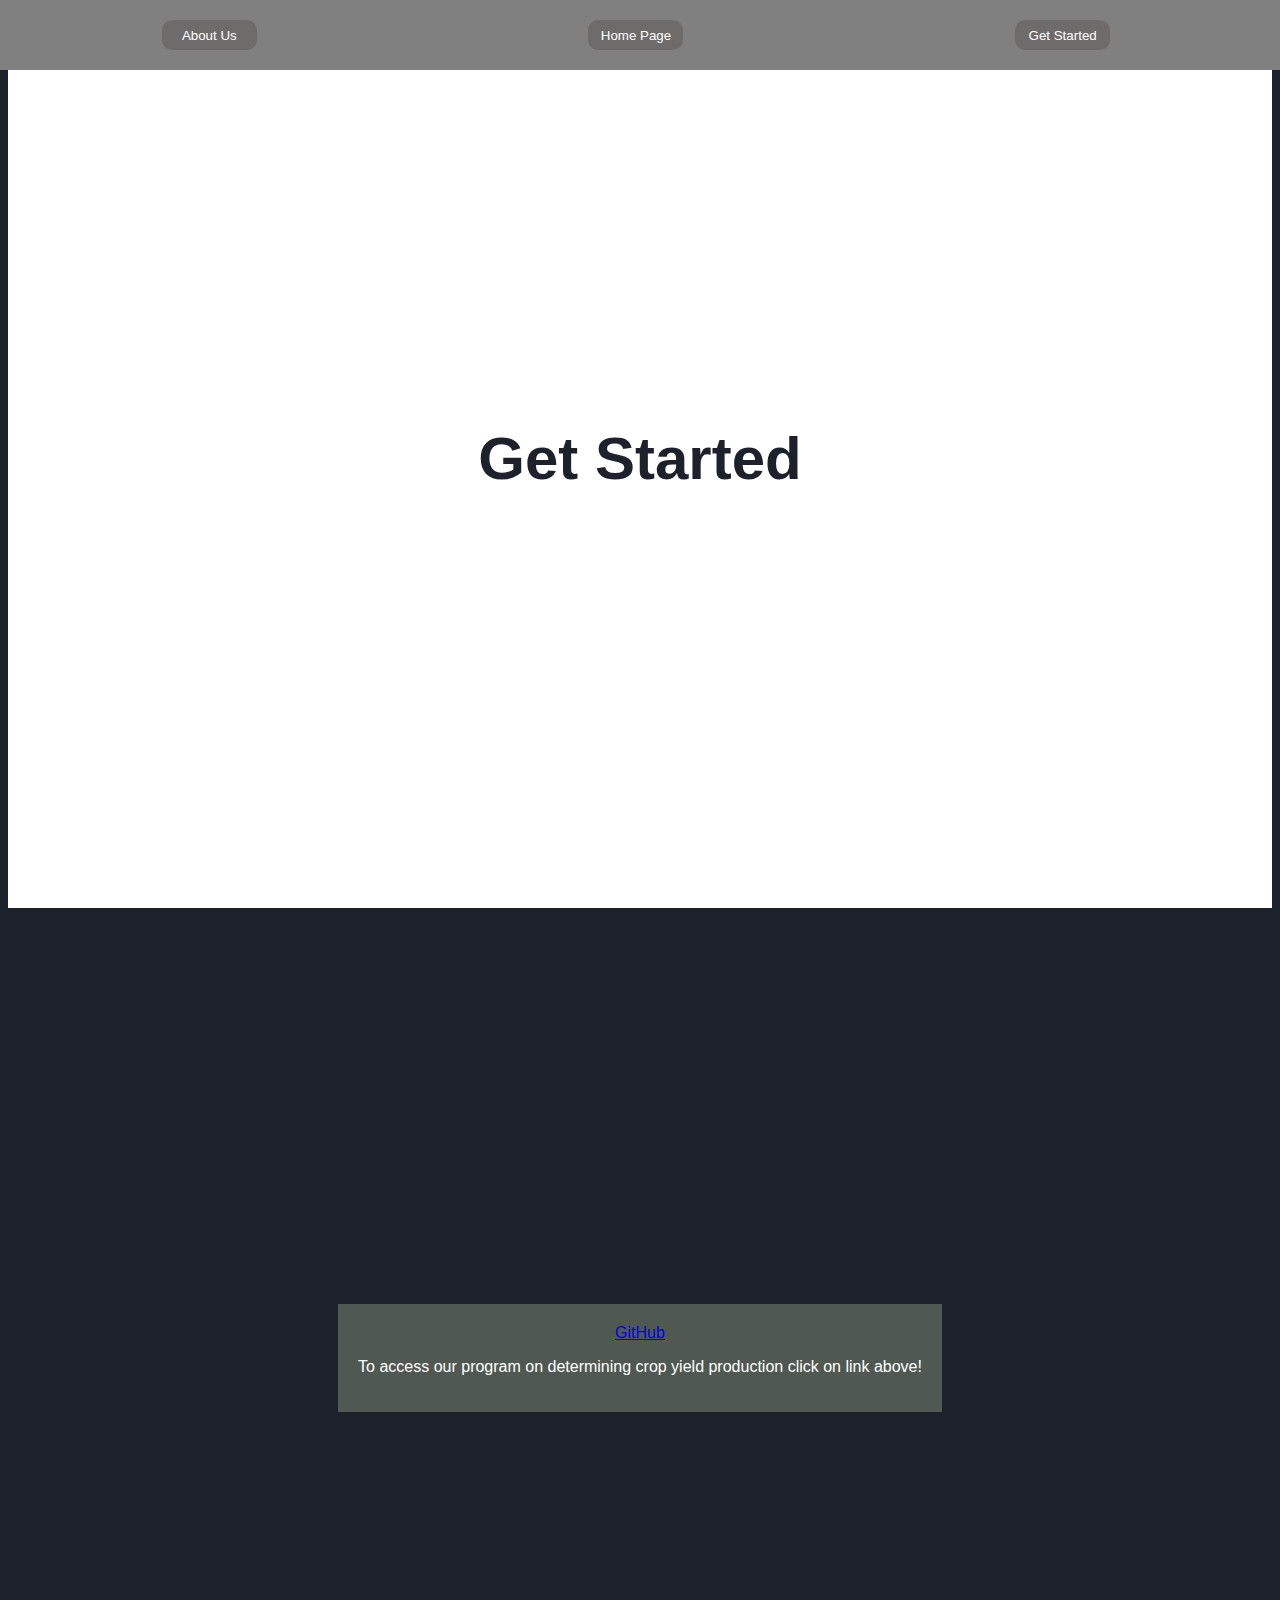
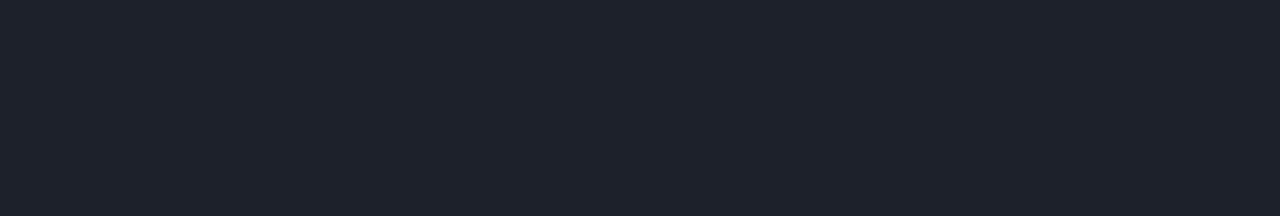
<file: Getstarted.html>
<!DOCTYPE html>
<html lang="en">
<head>
    <meta charset="UTF-8">
    <meta name="viewport" content="width=device-width, initial-scale=1.0">
    <title>Crop Yield Production</title>
    <link rel="stylesheet" href="getstarted.css">

</head>
<body>
      <div class="header">
        <a href="About.html">
        <button href="about-us" class="about-us">About Us</button>
        </a>
  
        <a href="website hacks.html">
            <button href="home-page" class="home-page">Home Page</button>
          </a>
          
        <a href="Getstarted.html">
        <button href="get-started" class="get-started">Get Started</button>
        </a>
      </div>

  <section>
    <h1>Get Started</h1>
  </section>
  <section>
      <div class="cards">
        <div class="text-card">
          <a href="https://github.com/kushalmamidala/hackmerced.git/" target="_blank">GitHub</a>
          <p>To access our program on determining crop yield production click on link above!</p>
        </div>
        </div>
        </div>
      </div>
    </div>
  </section>

  <script type="text/javascript">
    window.addEventListener('scroll', reveal);

    function reveal (){
      var reveals = document.querySelectorAll('.reveal');

      for(var i = 0; i < reveals.length; i++){

        var windowheight = window.innerHeight;
        var revealtop = reveals[i].getBoundingClient().top;
        var revealpoint = 150;

        if(revealtop < windowheight - revealpoint){
          reveals[i].classList.add('active');
        }
        else{
          reveals[i].classList.add('active');

        }

      }


    }
    </script>


</body>
</html>
</file>
<file: getstarted.css>
@import url('https://fonts.googleapis/com/css2?family=Poppins:wght@100;200;300;400;500;600;700;800;900&display=swap');

*{
  margin: 100;
  padding: 0;
  box-sizing: border-box;
  font-family: "Poppins", sans-serif;
}

body{
  background:#1D212B;
}

section{
  min-height: 100vh;
  display: flex;
  justify-content: center;
  align-items: center;
}

section:nth-child(1){
  color: #fff;
}

section:nth-child(2){
  color: #1D212B;
  background: #fff;
}

section:nth-child(3){
  color: #fff;
}

section:nth-child(4){
  color: #1D212B;
  background: #fff;
}

section .container{
  margin: 100px
}


section h1{
  font-size: 60px;
}
section h2{
  font-size: 40px;
  text-align: center;
  text-transform: uppercase;
}

section .cards{
  display: flex;
}

section .cards .text-card{
  background: #4F5951;
  margin: 20px;
  padding: 20px;
}

section .cards .text-card h3{
  font-size: 30px;
  text-align: center;
  text-transform: uppercase;
  margin-bottom: 10px;
}

@media (max-width: 900px){
  section h1{
    font-size: 40px;
  }

  section .cards{
    flex-direction: column;
  }
}

.reveal{
  position: relative;
  transform: translateY(150px);
  opacity: 0;
  transition: all 3s ease-in;
}

.reveal.active{
  transform: translateY(0px);
  opacity: 1;
}

.header {
  background-color: gray;
  position: absolute;
  top: 0;
  left: 0;
  width: 100%;
  height: 70px;
  display: flex;
  justify-content: space-around;
  align-items: center;
  z-index: 1000;
  font-size: 20px;
  font-family: 'Times New Roman', Times, serif;
  }

  .about-us {
  background-color:rgb(68, 59, 59, 0.307);
color: white;
border: none;
height: 30px;
width: 95px;
border-radius: 2px;
cursor: pointer;
margin-right: 8px;
transition: opacity 0.15s;
transition-property: transform;    
transition-duration: 0.3s;     
transition-timing-function: ease;         
transition-delay: 0s;
border-radius: 10px;
border: none
  }

  .about-us:hover {
opacity: 0.8;
transform: translateY(-2.5px);
  }

  .about-us:active {
opacity: 0.5;
  }


  
  .home-page {
  background-color:rgb(68, 59, 59, 0.307);
color: white;
border: none;
height: 30px;
width: 95px;
border-radius: 2px;
cursor: pointer;
margin-right: 8px;
transition: opacity 0.15s;
transition-property: transform;    
transition-duration: 0.3s;     
transition-timing-function: ease;         
transition-delay: 0s;
border-radius: 10px;
border: none
  }

  .home-page:hover {
opacity: 0.8;
transform: translateY(-2.5px);
  }

  .home-page:active {
opacity: 0.5;
  }

  .get-started {
  background-color:rgb(68, 59, 59, 0.307);
color: white;
border: none;
height: 30px;
width: 95px;
border-radius: 2px;
cursor: pointer;
margin-right: 8px;
transition: opacity 0.15s;
transition-property: transform;    
transition-duration: 0.3s;     
transition-timing-function: ease;         
transition-delay: 0s;
border-radius: 10px;
border: none
  }

  .get-started:hover {
opacity: 0.8;
transform: translateY(-2.5px);
  }

  .get-started:active {
opacity: 0.5;
  }

 .title {
  width: 100%;
  height: 650px;
  color: white ;
  margin-left: none;
  margin-right: none;
  margin-top: 80px;
  margin-bottom: 30px;
  display: flex;
  justify-content: space-around;
  align-items: center;
  z-index: 1000;
  font-size: 50px;
  font-family: 'Times New Roman', Times, serif;
  position: relative;
  overflow: hidden;
  min-height: 50vh;
  }

 .video-bg {
  width: 100%;
  border-right: none;
  border-left: none; 
  object-fit: cover; 
  position: fixed;
  filter: sepia(10%) saturate(50%) brightness(50%) hue-rotate(330deg);
  z-index: -1;
  top: 0;
  left: 0;
  min-width: 100%;
  min-height: 100%;
 }

 .text-card {
  text-align: center;
 }
</file>
